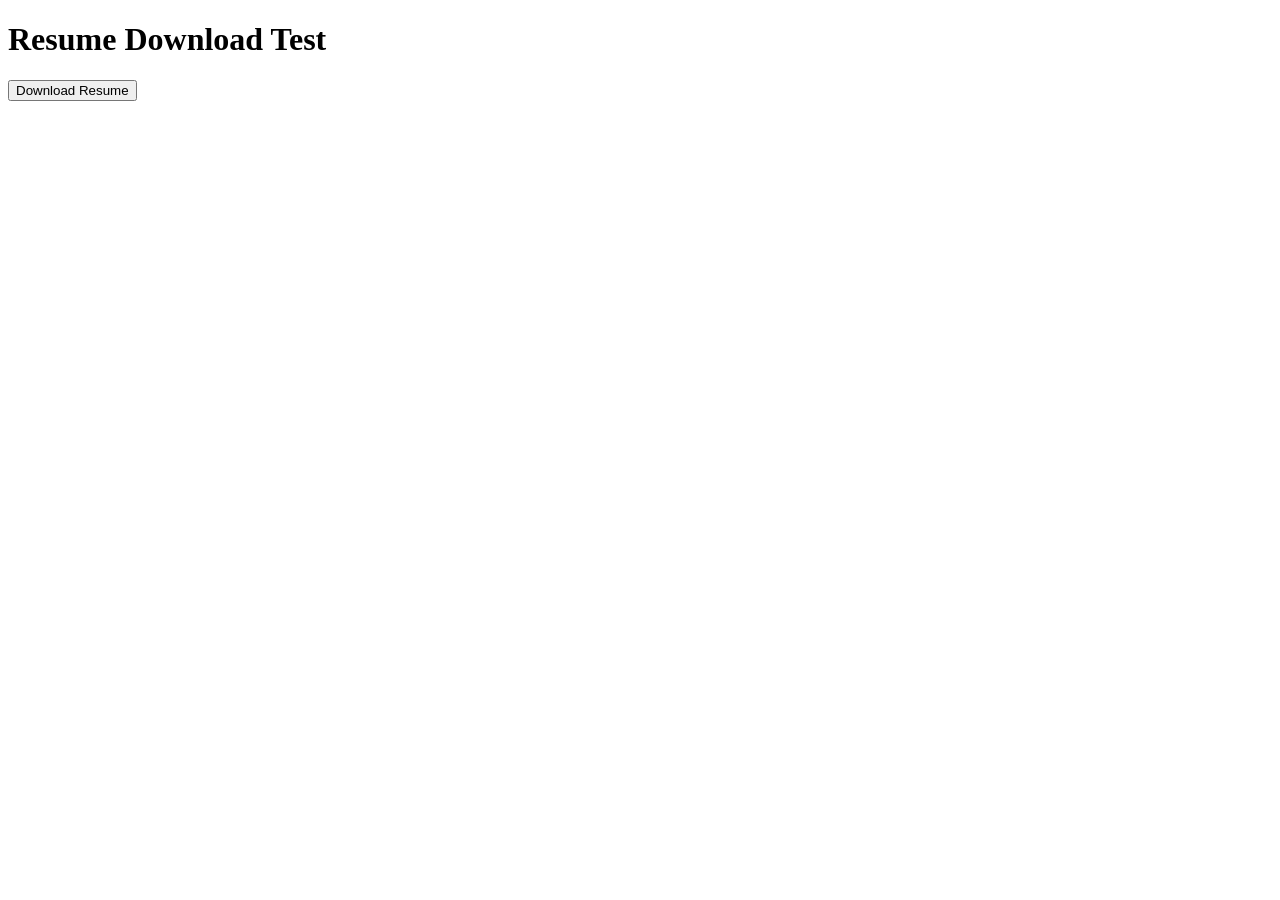
<file: public/test-download.html>
<!DOCTYPE html>
<html lang="en">
<head>
    <meta charset="UTF-8">
    <meta name="viewport" content="width=device-width, initial-scale=1.0">
    <title>Resume Download Test</title>
</head>
<body>
    <h1>Resume Download Test</h1>
    <button onclick="downloadResume()">Download Resume</button>

    <script>
        function downloadResume() {
            console.log('Download button clicked');
            try {
                const link = document.createElement('a');
                link.href = '/Akshat_CV_HPC_final.pdf';
                link.download = 'Akshat_Dhingra_CV.pdf';
                document.body.appendChild(link);
                link.click();
                document.body.removeChild(link);
                console.log('Download initiated');
            } catch (error) {
                console.error('Download failed:', error);
            }
        }
    </script>
</body>
</html>
</file>
